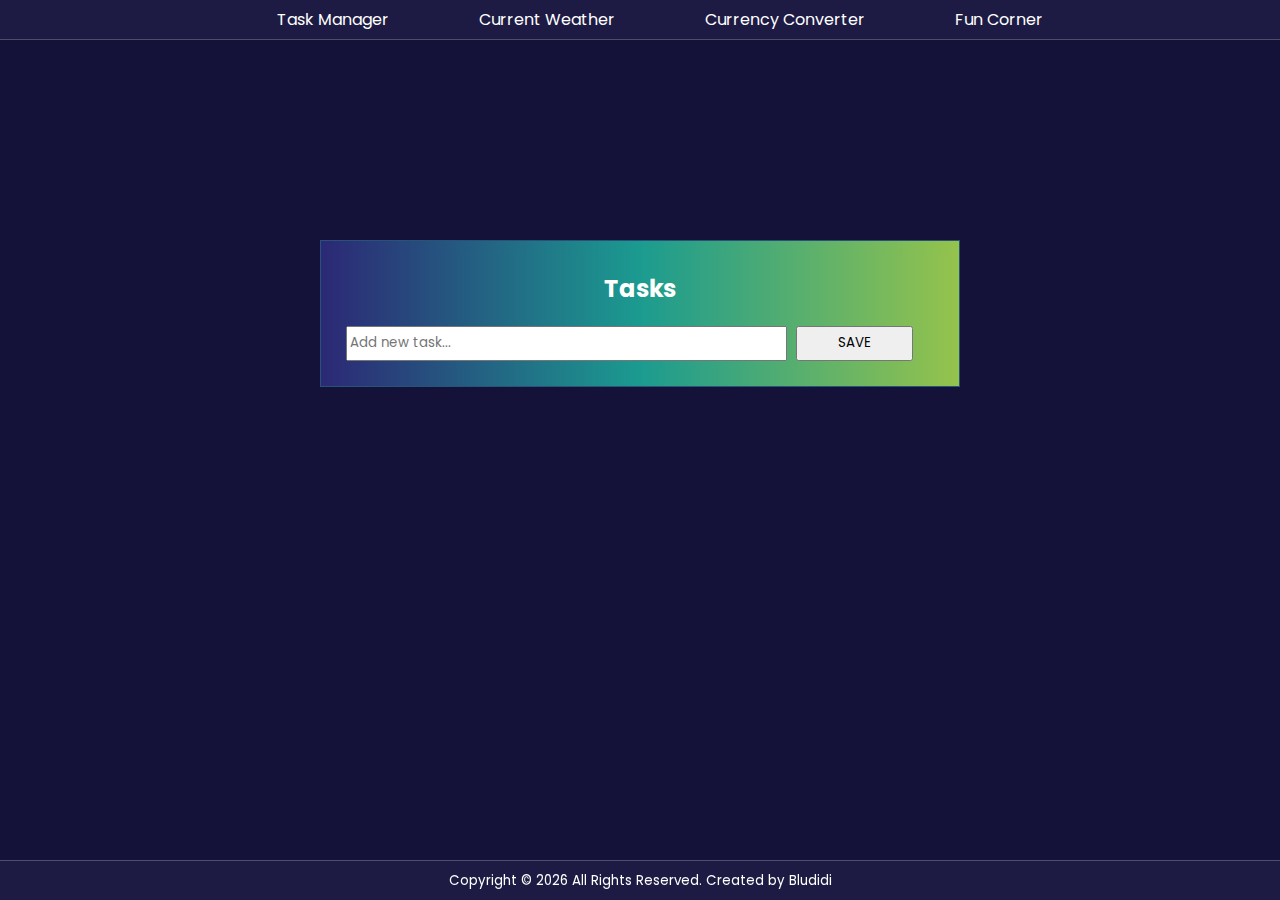
<file: index.html>
<!DOCTYPE html>
<html lang="en">
  <head>
    <meta charset="UTF-8" />
    <meta name="viewport" content="width=device-width, initial-scale=1.0" />
    <meta name="description" content="A task manager a.k.a to do list" />
    <link rel="preconnect" href="https://fonts.googleapis.com" />
    <link rel="preconnect" href="https://fonts.gstatic.com" crossorigin />
    <link
      href="https://fonts.googleapis.com/css2?family=Poppins:ital,wght@0,100;0,200;0,300;0,400;0,500;0,600;0,700;0,800;0,900;1,100;1,200;1,300;1,400;1,500;1,600;1,700;1,800;1,900&display=swap"
      rel="stylesheet"
    />
    <link rel="stylesheet" href="style.css" />
    <link rel="stylesheet" href="tasks.css" />
    <!-- <link rel="stylesheet" href="weather.css" />
    <link rel="stylesheet" href="converter.css" /> -->
    <title>Basic JavaScript</title>
  </head>

  <header>
    <menu class="menu-bg">
      <div><a href="index.html" class="nav-link">Task Manager</a></div>
      <div><a href="weather.html" class="nav-link">Current Weather</a></div>
      <div>
        <a href="converter.html" class="nav-link">Currency Converter</a>
      </div>
      <div><a href="fun.html" class="nav-link">Fun Corner</a></div>
    </menu>

    <menu class="menu-sm">
      <button class="open-modal" onclick="openModal()">
        <img src="images/humburger.png" alt="menu-icon" />
      </button>
    </menu>
  
  </header>
  <body>
    <div class="modal">
      <button class="close-modal" onclick="closeModal()"><img
        src="images/close.png"
        alt="close-menu-icon"
      /></button>
      <ul>
        <li><a href="index.html" class="nav-link">Task Manager</a></li>
        <li><a href="weather.html" class="nav-link">Current Weather</a></li>
        <li>
          <a href="converter.html" class="nav-link">Currency Converter</a>
        </li>
        <li><a href="fun.html" class="nav-link">Fun Corner</a></li>
      </ul>
    </div>
    <section id="tasks-wrapper">
      <h2>Tasks</h2>
      <div class="input-div">
        <input type="text" id="new-task" placeholder="Add new task..." />
        <input type="button" id="add-task" value="SAVE" onclick="addTask()" />
      </div>
      <div id="task-list"></div>
    </section>

    <footer class="footer">
      <small
        >Copyright © <date id="date"></date> All Rights Reserved. Created by
        <span class="bold">Bludidi</span></small
      >
    </footer>
    <script>
      const date = new Date().getFullYear();
      document.getElementById('date').innerHTML = date;
    </script>
    <script src="nav.js"></script>
    <script src="tasks.js"></script>
  </body>
</html>
</file>
<file: style.css>
/* Styling file */
* {
  box-sizing: border-box;
  font-family: poppins, sans-serif;
}

body {
  background-color: #141238;
  margin: 0 auto;
  padding: 0;
}

h2 {
  text-align: center;
  color: #fff;
}

header {
  background-color: #c1b9f80f;
  position: sticky;
  display: flex;
  justify-content: center;
  height: 40px;
  align-items: center;
  border-bottom: 1px solid #ffffff39;
}

header > menu {
  /* margin: 0; */
  /* display: flex; */
  /* list-style: none; */
  justify-content: space-around;
  width: 70%;
}

.menu-bg {
  display: flex;
}

.menu-sm {
  display: none;
}

header > menu > div > a{
  text-decoration: none;
  color: #ffffff;
}

.modal {
  display: none;
}

/* header > menu > div > a:focus{
  text-decoration: underline;
  color: #ffffff;
} */

.active {
  text-decoration: underline;
}

#counter-wrapper {
  display: none; /* I am hiding a useless counter */
  width: 50%;
  border: 1px solid #285379;
  background-color: #141238;
  box-shadow: 1px 1px 10px 2px #ffffff7c;
  margin: 0 auto;
  text-align: center;
  font-family: 'Segoe UI', Tahoma, Geneva, Verdana, sans-serif;
}

.footer {
  position: fixed;
  bottom: 0;
  color: #fff;
  text-align: center;
  border-top: 1px solid #ffffff39;
  display: flex;
  justify-content: center;
  align-items: center;
  background-color: #c1b9f80f;
  height: 40px;
  width: 100vw;
}

@media only screen and (max-width: 600px) {
  #counter-wrapper {
    width: 90%;
  }

  header > menu {
    width: 100%;
    padding-right: 20px;
  }

  .menu-bg {
    display: none;
  }
  
  .menu-sm {
    display: flex;
    justify-content: end;
    align-content: center;
  }

  .open-modal {
    background-color: #c1b9f800;
    border: none;
  }

  .close-modal {
    background-color: #c1b9f800;
    border: none;
    float: right;
  }

  .modal {
    display: none;
    position: fixed;
    width: 100vw;
    z-index: 100;
    color: #fff;
    list-style: none;
    background-color: #c1b9f80e;
    padding: 10px 20px 0 0;
  }

  .modal > ul {
    /* z-index: 10; */
    list-style: none;
    margin: 0;
  }

  .modal > ul > li > a {
    color: #fff;
    text-decoration: none;
    line-height: 3rem;
  }

h1 {
  text-align: center;
  color: #fff;
  background-color: #121212;
}

#inner-div {
  background-color: #141238;
  display: flex;
  justify-content: center;
  align-items: center;
}

#inner-div > h2 {
  color: #c4c4c6;
  background-color: #141238;
  width: 30%;
  text-align: center;
  font-size: 3rem;
  font-weight: 200;
  border: 1px solid #c4c4c643;
}

.btn-div {
  display: flex;
  background-color: #2C2875;
  border-top: 1px solid #ffffff50;
  margin-top: 20px;
}

.counter-btn {
  width: 20%;
  height: 35px;
  cursor: pointer;
  color: #fff;
  font-size: 1.5rem;
  border: none !important;
  padding: none;
}

.counter-btn:hover {
  font-size: 1.6rem;
}

.green, .red {
  background-color: #2C2875;
}

.count-div {
  margin: 0 20px;
  color: #fff;
}

#reset-btn {
  width: 80%;
  height: 35px;
  font-size: 1.5rem;
  padding: none;
  cursor: pointer;
  background-color: #2C2875;
  border-left: 1px solid #ffffff50;
  border-right: 1px solid #ffffff50;
  border-top: none;
  border-bottom: none;
  color: #f2f2f2;
}

#reset-btn:hover {
  font-size: 1.6rem;
}

.bold {
  font-weight: bold;
}
}
</file>
<file: tasks.css>
* {
  box-sizing: border-box;
}

button, #add-task {
  cursor: pointer;
}

.delete-img {
  max-width: 50%;
}

 #tasks-wrapper, #weather-wrapper, #converter-wrapper, #fun-wrapper {
  width: 50vw;
  border: 1px solid #285379;
  background: linear-gradient(270deg, #95C34C 0%, #1B9B90 50%, #2C2875 100%);
  margin: 200px auto;
  font-family: 'Segoe UI', Tahoma, Geneva, Verdana, sans-serif;
  padding: 10px;
}

#weather-wrapper, #fun-wrapper {
  background: linear-gradient(180deg, #95C34C -101.77%, #1B9B90 -0.88%, #2C2875 100%);

}

@media only screen and (max-width: 600px) {
  #tasks-wrapper, #weather-wrapper, #converter-wrapper {
    width: 90%;
  }

  .task-div > li {
    width: 65%;
  }

  .delete-btn {
    width: 40%;

  }

  .delete-img {
    max-width: 50px;
  }
}

h1 {
  text-align: center;
  color: #fff;
}

#task-list {
  width: 95%;
  margin: auto;
}

.input-div > #new-task, #city-name {
  width: 75%;
  height: 35px;
  
}

.input-div > #add-task, #add-city {
  width: 20%;
  height: 35px;
  margin-left: 5px;
}

.input-div {
  width: 95%;
  margin: 0 auto 15px auto;
}

.task-div {
  display: flex;
  list-style: none;
  align-items: center;
  justify-content: center;
  border-bottom: 1px solid rgba(240, 248, 255, 0.322);
  background-color: #ffffff28;
  padding: none;
}

.task-div > li {
  width: 70%;
  color:aliceblue;
  font-size: 14px;
  margin-left: 15px;
}

.delete-btn {
  width: 20%;
  border-top: none;
  border-right: none;
  border-bottom: none;
  border-left: none;
  background-color: #ffffff00;
  margin-right: -14px;
  color:#fff;
  display: flex;
  align-items: center;
  justify-content: center;
}

.delete-btn:hover {
  color: red;
}
</file>
<file: weather.css>
#weather-div {
text-align: center;
padding: 10px 0;
}

#weather-div > p {
  color: ffffff;
}

.city-name {
 font-weight: 300;
}

.temperature {
  font-weight: 300;
  font-size: 0.6rem;
}

.temperature > span {
  font-weight: 200;
  font-size: 3rem;
}

.features {
  display: flex;
  align-items: center;
  font-weight: 300;
  font-size: 0.7rem;
  text-align:center;
}

.small-img {
  width: 40px;
  height: 40px;
}

.mid-img {
  width: 20%;
  height: 20%;
}

.grid-item {
  text-align: left;
}

.grid-wrapper2 {
  display: none; 
}

.grid-wrapper1 {
  display: grid; 
  grid-template-areas: 
  'one two four five seven eight'
  'one three four six seven nine'
  'one eleven four ten seven twelve';
}

.item1 {
  grid-area: one;
}

.item2 {
  grid-area: two;
  text-align: left;
  line-height: auto;
}

.item3 {
  grid-area: three;
  text-align: left;
  line-height: 0%;
}

.item4 {
  grid-area: four;
}

.item5 {
  grid-area: five;
  text-align: left;
}

.item6 {
  grid-area: six;
  text-align: left;
}

.item7 {
  grid-area: seven;
}

.item8 {
  grid-area: eight;
  text-align: left;
}

.item9 {
  grid-area: nine;
  text-align: left;
}

.item10 {
  grid-area: ten;
  text-align: left;
}

.item11 {
  grid-area: eleven;
}

.item12 {
  grid-area: twelve;
}

@media only screen and (max-width: 600px) {
  .grid-wrapper1 {
    display: none; 
  }

  .grid-wrapper2 {
    display: grid; 
    grid-template-areas: 
    'grid1 grid2 grid3 grid4'
    'grid1 grid5 grid3 grid6'
    'grid13 grid13 grid13 grid13'
    'grid7 grid8 grid9 grid10'
    'grid7 grid11 grid9 grid12'
  }

  .grid-1 {
    grid-area: grid1;
  }

  .grid-2 {
    grid-area: grid2;
  }

  .grid-3 {
    grid-area: grid3;
  }

  .grid-4 {
    grid-area: grid4;
  }

  .grid-5 {
    grid-area: grid5;
  }

  .grid-6 {
    grid-area: grid6;
  }

  .grid-7 {
    grid-area: grid7;
  }

  .grid-8 {
    grid-area: grid8;
  }

  .grid-9 {
    grid-area: grid9;
  }

  .grid-10 {
    grid-area: grid10;
  }

  .grid-11 {
    grid-area: grid11;
  }

  .grid-12 {
    grid-area: grid12;
  }

  .grid-13 {
    grid-area: grid13;
  }
}
</file>
<file: converter.css>
.flag {
  width: 60px;
  height: 60px;
  border-radius: 50%;
  margin-bottom: 5px;
}

#output-wrapper {
  display: none;
  justify-content: space-around;
  margin: 25px 0 25px 0;
  background-color: rgba(0, 0, 0, 0.209);
  padding: 15px 0 15px 0;
  justify-content:center;
  align-items: center;
}

#new-amount {
  color:#141238;
  font-size: 1.2rem;
  font-weight: 700;
  letter-spacing: 2px;
  padding: 10px;
  text-align: center;
  margin: 0 10px;
}

#amount-wrap {
  background-color: rgba(255, 252, 252, 0.254);
  font-size: 0.7rem;
  text-align: center;
  color: #141238;
  padding-bottom: 10px;
}

@media only screen and (max-width: 600px) {
  #new-amount {
    font-size: 0.9rem;
  }
}

.flag-img {
  display: flex;
  flex-direction: column;
  justify-content:center;
  align-items: center;
  font-size: 0.7rem;
  color: #ffffff;
  margin: 0 auto;
}

.cc-input-div {
  width: 75%;
  display: flex;
  flex-direction: column;
  margin: 0 auto;
}

.cc-input-div > span {
  text-align: center;
  color: #ffffff;
  font-weight: 600;
}

#amount, #convert, .country {
  width: 100%;
  height: 35px;
  margin-bottom: 10px;
  padding-left: 10px;
  border: none;
  border-radius: 5px;
  color: #ffffff;
}

#amount, .country {
  background-color: #ffffff3c;
}

#convert {
  background-color: #0076f7;
  border: none;
  color: #ffffff;
  font-weight: 400;
  font-size: larger;
  cursor: pointer;
}
</file>
